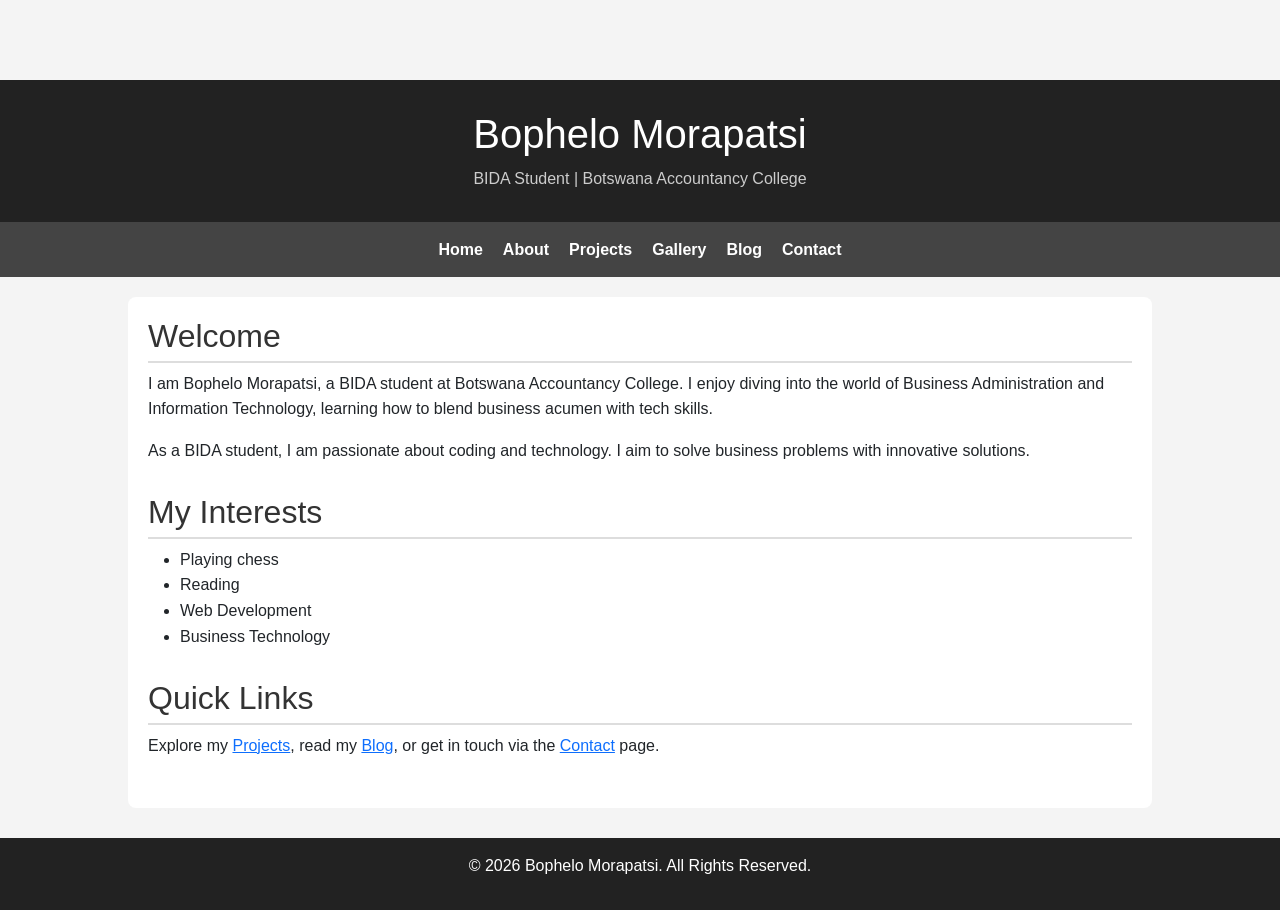
<file: index.html>
<!DOCTYPE html>
<html lang="en">
<head>
  <meta charset="UTF-8">
  <meta name="viewport" content="width=device-width, initial-scale=1.0">
  <title>Home | Bophelo Morapatsi</title>
   <link href="https://cdn.jsdelivr.net/npm/bootstrap@5.3.3/dist/css/bootstrap.min.css" rel="stylesheet">
  <link rel="stylesheet" href="style.css">
</head>
<body>
<div class="page-layout"></div>
  <header>
    <h1>Bophelo Morapatsi</h1>
    <p>BIDA Student | Botswana Accountancy College</p>
  </header>

  <nav>
    <a href="index.html">Home</a>
    <a href="about.html">About</a>
    <a href="projects.html">Projects</a>
    <a href="gallery.html">Gallery</a>
    <a href="blog.html">Blog</a>
    <a href="contact.html">Contact</a>
  </nav>

  <main>
    <section>
      <h2>Welcome</h2>
      <p>I am Bophelo Morapatsi, a BIDA student at Botswana Accountancy College. I enjoy diving into the world of Business Administration and Information Technology, learning how to blend business acumen with tech skills.</p>
      <p>As a BIDA student, I am passionate about coding and technology. I aim to solve business problems with innovative solutions.</p>
    </section>

    <section>
      <h2>My Interests</h2>
      <ul>
        <li>Playing chess</li>
        <li>Reading</li>
        <li>Web Development</li>
        <li>Business Technology</li>
      </ul>
    </section>

    <section>
      <h2>Quick Links</h2>
      <p>
        Explore my <a href="projects.html">Projects</a>, read my <a href="blog.html">Blog</a>, or get in touch via the <a href="contact.html">Contact</a> page.
      </p>
    </section>
  </main>

  <footer>
    <p>&copy; 2026 Bophelo Morapatsi. All Rights Reserved.</p>
  </footer>
<script src="https://cdn.jsdelivr.net/npm/bootstrap@5.3.3/dist/js/bootstrap.bundle.min.js"></script>
</body>
</html>
</file>
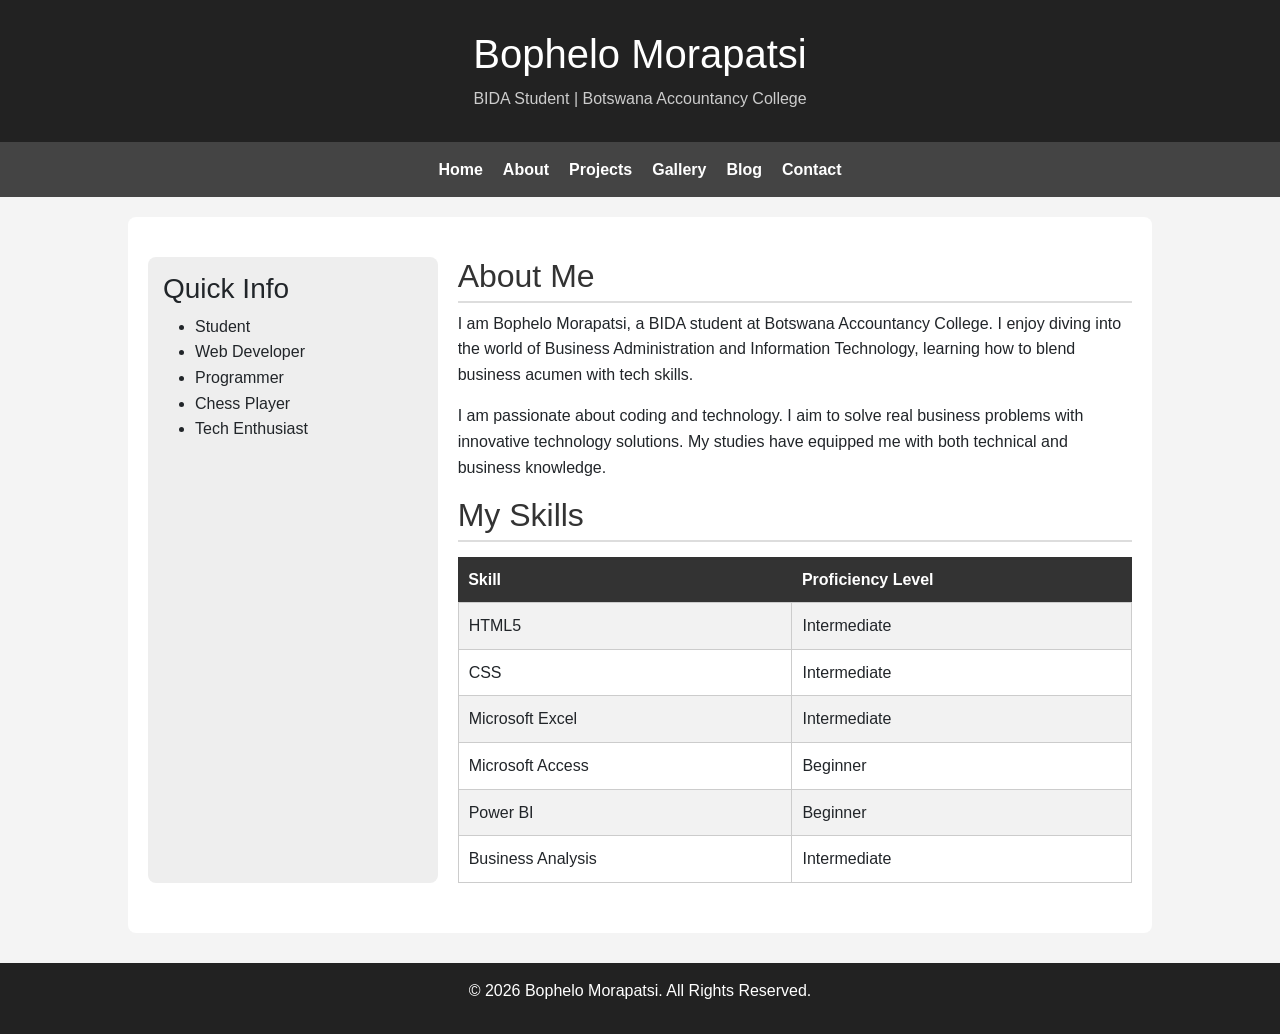
<file: about.html>
<!DOCTYPE html>
<html lang="en">
<head>
  <meta charset="UTF-8">
  <meta name="viewport" content="width=device-width, initial-scale=1.0">
  <title>About | Bophelo Morapatsi</title>
  <link href="https://cdn.jsdelivr.net/npm/bootstrap@5.3.3/dist/css/bootstrap.min.css" rel="stylesheet">
  <link rel="stylesheet" href="style.css">

</head>

<body>

  <header>
    <h1>Bophelo Morapatsi</h1>
    <p>BIDA Student | Botswana Accountancy College</p>
  </header>

  <nav>
    <a href="index.html">Home</a>
    <a href="about.html">About</a>
    <a href="projects.html">Projects</a>
    <a href="gallery.html">Gallery</a>
    <a href="blog.html">Blog</a>
    <a href="contact.html">Contact</a>
  </nav>

  <main>
    <section class="two-column-layout">

      <div class="sidebar">
        <h3>Quick Info</h3>
        <ul>
          <li>Student</li>
          <li>Web Developer</li>
          <li>Programmer</li>
          <li>Chess Player</li>
          <li>Tech Enthusiast</li>
        </ul>
      </div>

      <div class="content-area">
        <h2>About Me</h2>
        <p>I am Bophelo Morapatsi, a BIDA student at Botswana Accountancy College. I enjoy diving into the world of Business Administration and Information Technology, learning how to blend business acumen with tech skills.</p>
        <p>I am passionate about coding and technology. I aim to solve real business problems with innovative technology solutions. My studies have equipped me with both technical and business knowledge.</p>

        <h2>My Skills</h2>
        <table>
          <tr>
            <th>Skill</th>
            <th>Proficiency Level</th>
          </tr>
          <tr>
            <td>HTML5</td>
            <td>Intermediate</td>
          </tr>
          <tr>
            <td>CSS</td>
            <td>Intermediate</td>
          </tr>
          <tr>
            <td>Microsoft Excel</td>
            <td>Intermediate</td>
          </tr>
          <tr>
            <td>Microsoft Access</td>
            <td>Beginner</td>
          </tr>
          <tr>
            <td>Power BI</td>
            <td>Beginner</td>
          </tr>
          <tr>
            <td>Business Analysis</td>
            <td>Intermediate</td>
          </tr>
        </table>
      </div>

    </section>
  </main>

  <footer>
    <p>&copy; 2026 Bophelo Morapatsi. All Rights Reserved.</p>
  </footer>
<script src="https://cdn.jsdelivr.net/npm/bootstrap@5.3.3/dist/js/bootstrap.bundle.min.js"></script>
</body>
</html>
</file>
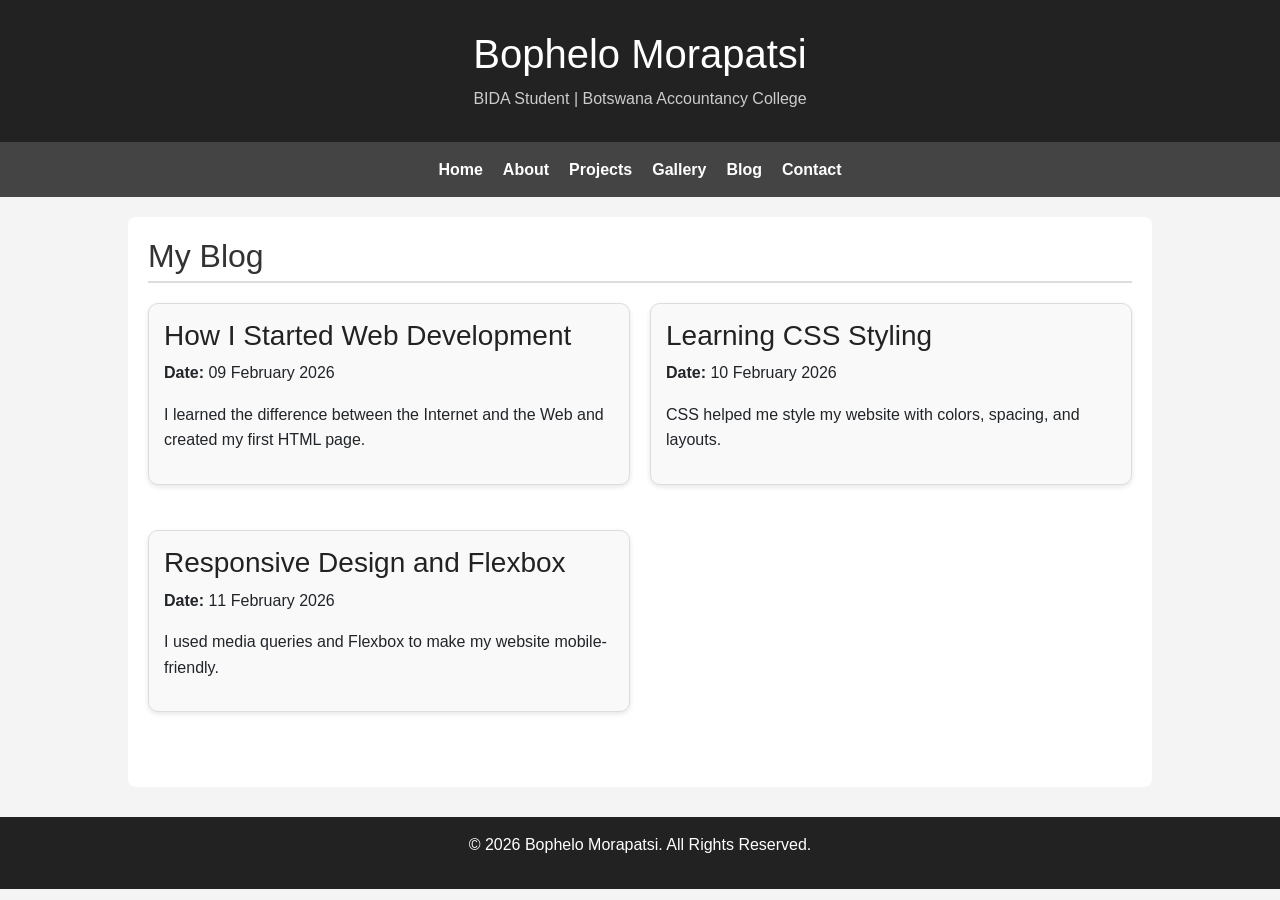
<file: blog.html>
<!DOCTYPE html>
<html lang="en">
<head>
  <meta charset="UTF-8">
  <meta name="viewport" content="width=device-width, initial-scale=1.0">
  <title>Blog | Bophelo Morapatsi</title>
  <link href="https://cdn.jsdelivr.net/npm/bootstrap@5.3.3/dist/css/bootstrap.min.css" rel="stylesheet">
  <link rel="stylesheet" href="style.css">
</head>
<body>

  <header>
    <h1>Bophelo Morapatsi</h1>
    <p>BIDA Student | Botswana Accountancy College</p>
  </header>

  <nav>
    <a href="index.html">Home</a>
    <a href="about.html">About</a>
    <a href="projects.html">Projects</a>
    <a href="gallery.html">Gallery</a>
    <a href="blog.html">Blog</a>
    <a href="contact.html">Contact</a>
  </nav>

  <main>
    <section>
  <h2>My Blog</h2>

  <div class="blog-grid">

    <article class="blog-post">
      <h3>How I Started Web Development</h3>
      <p><strong>Date:</strong> 09 February 2026</p>
      <p>I learned the difference between the Internet and the Web and created my first HTML page.</p>
    </article>

    <article class="blog-post">
      <h3>Learning CSS Styling</h3>
      <p><strong>Date:</strong> 10 February 2026</p>
      <p>CSS helped me style my website with colors, spacing, and layouts.</p>
    </article>

    <article class="blog-post">
      <h3>Responsive Design and Flexbox</h3>
      <p><strong>Date:</strong> 11 February 2026</p>
      <p>I used media queries and Flexbox to make my website mobile-friendly.</p>
    </article>

  </div>
</section>


  </main>

  <footer>
    <p>&copy; 2026 Bophelo Morapatsi. All Rights Reserved.</p>
  </footer>
<script src="https://cdn.jsdelivr.net/npm/bootstrap@5.3.3/dist/js/bootstrap.bundle.min.js"></script>
</body>
</html>
</file>
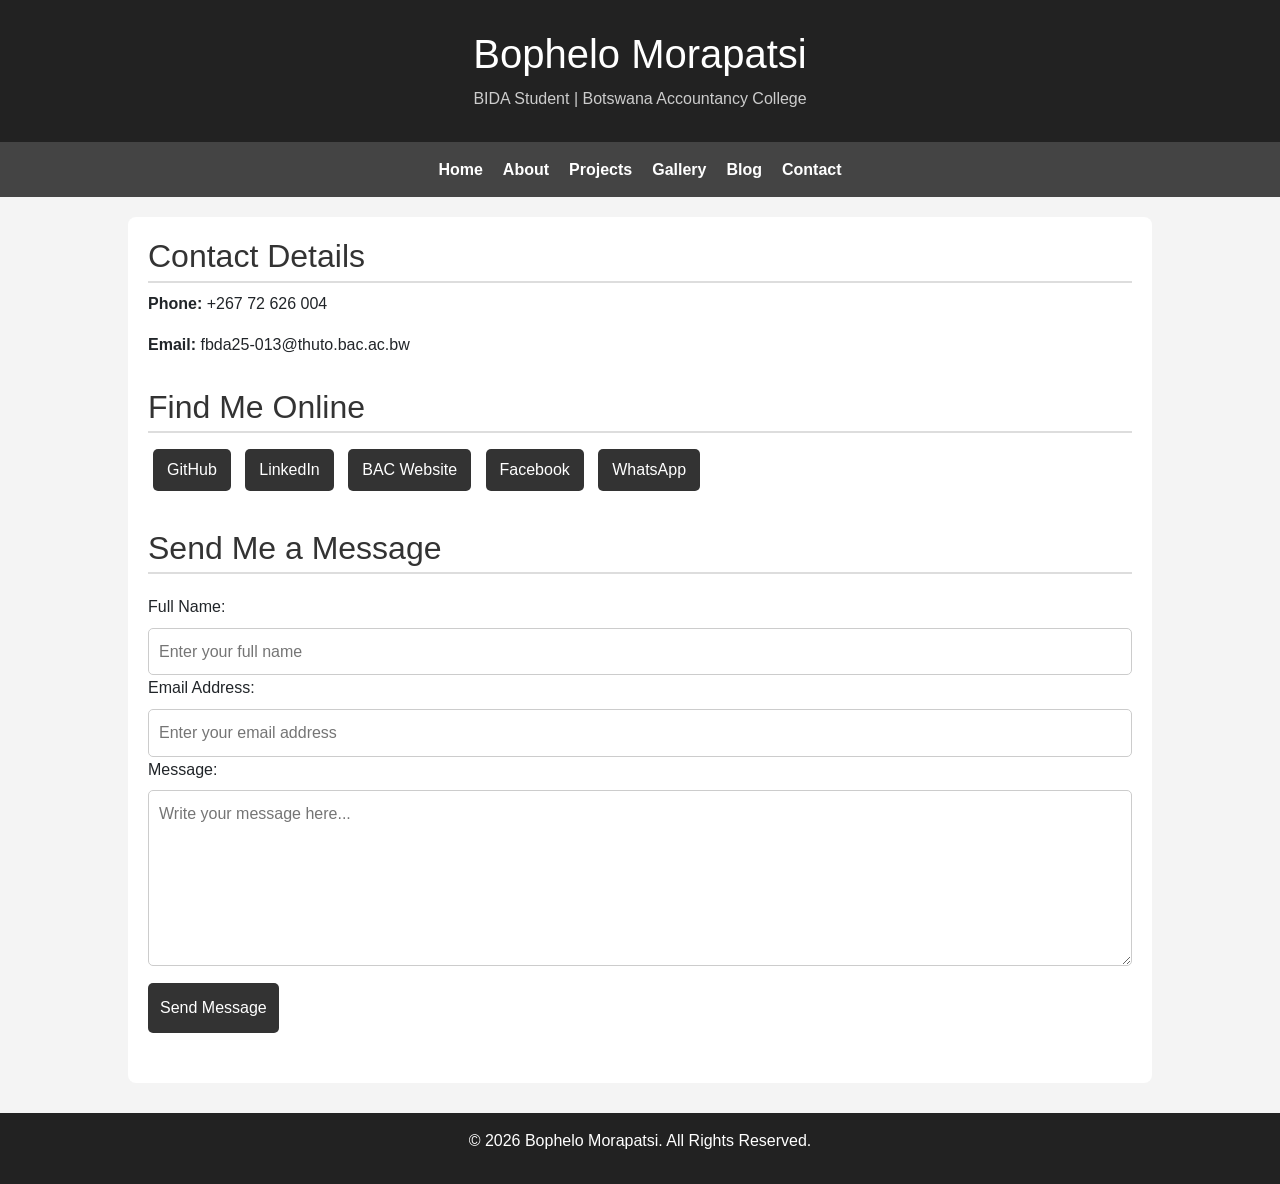
<file: contact.html>
<!DOCTYPE html>
<html lang="en">
<head>
  <meta charset="UTF-8">
  <meta name="viewport" content="width=device-width, initial-scale=1.0">
  <title>Contact | Bophelo Morapatsi</title>
  <link href="https://cdn.jsdelivr.net/npm/bootstrap@5.3.3/dist/css/bootstrap.min.css" rel="stylesheet">
  <link rel="stylesheet" href="style.css">
</head>
<body>

  <header>
    <h1>Bophelo Morapatsi</h1>
    <p>BIDA Student | Botswana Accountancy College</p>
  </header>

  <nav>
    <a href="index.html">Home</a>
    <a href="about.html">About</a>
    <a href="projects.html">Projects</a>
    <a href="gallery.html">Gallery</a>
    <a href="blog.html">Blog</a>
    <a href="contact.html">Contact</a>
  </nav>

  <main>

    <section>
      <h2>Contact Details</h2>
      <p><strong>Phone:</strong> +267 72 626 004</p>
      <p><strong>Email:</strong> fbda25-013@thuto.bac.ac.bw</p>
    </section>

    <section>
      <h2>Find Me Online</h2>
      <div class="social-links">
        <a href="https://github.com/" target="_blank">GitHub</a>
        <a href="https://www.linkedin.com/" target="_blank">LinkedIn</a>
        <a href="https://www.bac.ac.bw" target="_blank">BAC Website</a>
        <a href="https://www.facebook.com/BopheloMorapatsi/" target="_blank">Facebook</a>
        <a href="https://wa.me/26772626004" target="_blank">WhatsApp</a>
      </div>
    </section>

    <section>
      <h2>Send Me a Message</h2>
      <form>

        <label for="fullname">Full Name:</label>
        <input type="text" id="fullname" name="fullname" placeholder="Enter your full name" required>

        <label for="email">Email Address:</label>
        <input type="email" id="email" name="email" placeholder="Enter your email address" required>

        <label for="message">Message:</label>
        <textarea id="message" name="message" rows="6" placeholder="Write your message here..." required></textarea>

        <button type="submit">Send Message</button>

      </form>
    </section>

  </main>

  <footer>
    <p>&copy; 2026 Bophelo Morapatsi. All Rights Reserved.</p>
  </footer>
<script src="https://cdn.jsdelivr.net/npm/bootstrap@5.3.3/dist/js/bootstrap.bundle.min.js"></script>
</body>
</html>
</file>
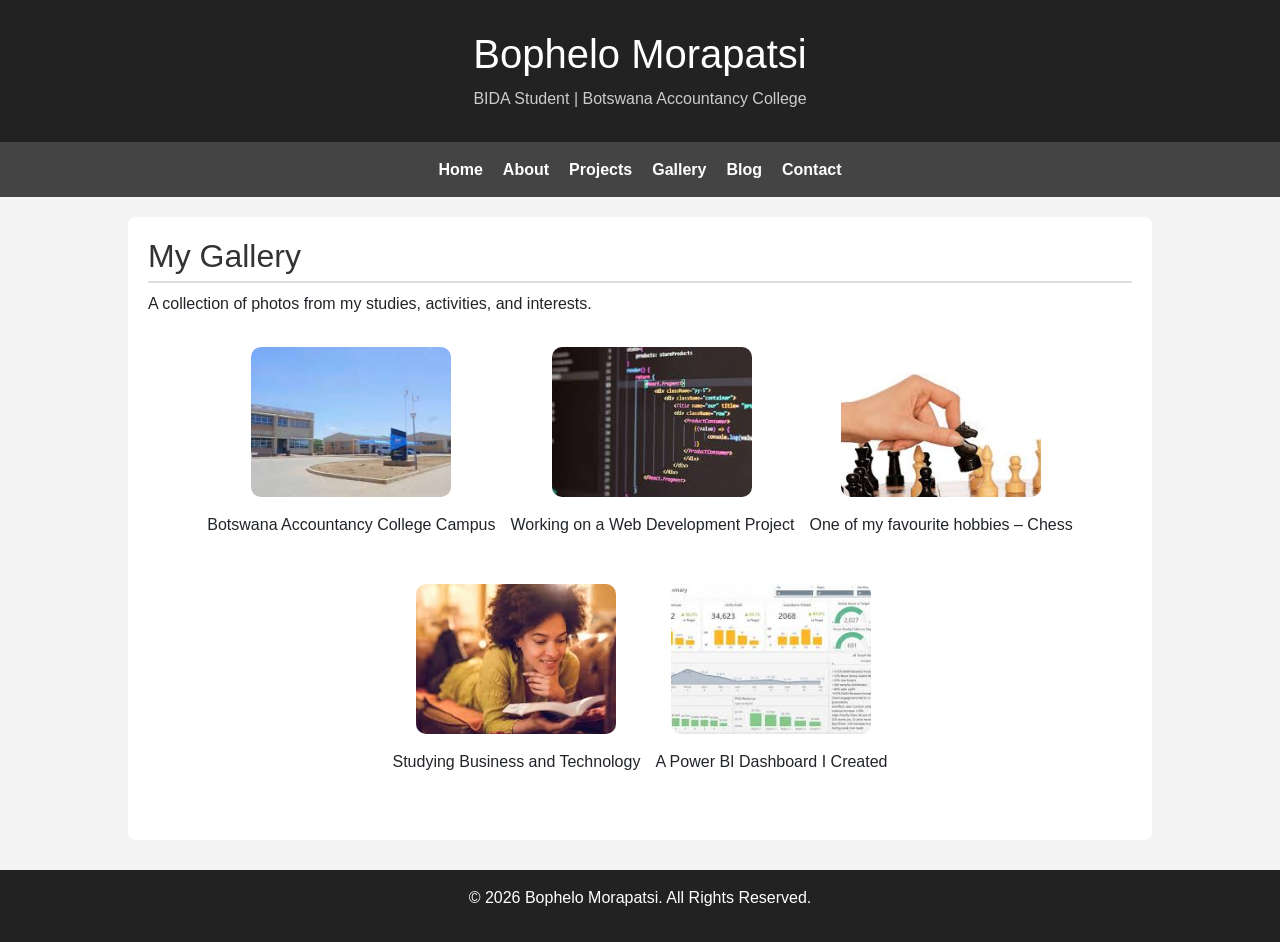
<file: gallery.html>
<!DOCTYPE html>
<html lang="en">
<head>
  <meta charset="UTF-8">
  <meta name="viewport" content="width=device-width, initial-scale=1.0">
  <title>Gallery | Bophelo Morapatsi</title>
  <link href="https://cdn.jsdelivr.net/npm/bootstrap@5.3.3/dist/css/bootstrap.min.css" rel="stylesheet">
  <link rel="stylesheet" href="style.css">
</head>
<body>

  <header>
    <h1>Bophelo Morapatsi</h1>
    <p>BIDA Student | Botswana Accountancy College</p>
  </header>

  <nav>
    <a href="index.html">Home</a>
    <a href="about.html">About</a>
    <a href="projects.html">Projects</a>
    <a href="gallery.html">Gallery</a>
    <a href="blog.html">Blog</a>
    <a href="contact.html">Contact</a>
  </nav>

  <main>
    <section>
      <h2>My Gallery</h2>
      <p>A collection of photos from my studies, activities, and interests.</p>

      <div class="gallery-container">

        <figure>
          <img src="images/BAC Campus.jpg" alt="Botswana Accountancy College campus">
          <figcaption>Botswana Accountancy College Campus</figcaption>
        </figure>

        <figure>
          <img src="images/coding.jpg" alt="Coding project in progress">
          <figcaption>Working on a Web Development Project</figcaption>
        </figure>

        <figure>
          <img src="images/chess.jpg" alt="Playing chess">
          <figcaption>One of my favourite hobbies – Chess</figcaption>
        </figure>

        <figure>
          <img src="images/reading.jpg" alt="Reading and studying">
          <figcaption>Studying Business and Technology</figcaption>
        </figure>

        <figure>
          <img src="images/power bi.jpg" alt="Power BI dashboard">
          <figcaption>A Power BI Dashboard I Created</figcaption>
        </figure>

      </div>
    </section>
  </main>

  <footer>
    <p>&copy; 2026 Bophelo Morapatsi. All Rights Reserved.</p>
  </footer>
<script src="https://cdn.jsdelivr.net/npm/bootstrap@5.3.3/dist/js/bootstrap.bundle.min.js"></script>
</body>
</html>
</file>
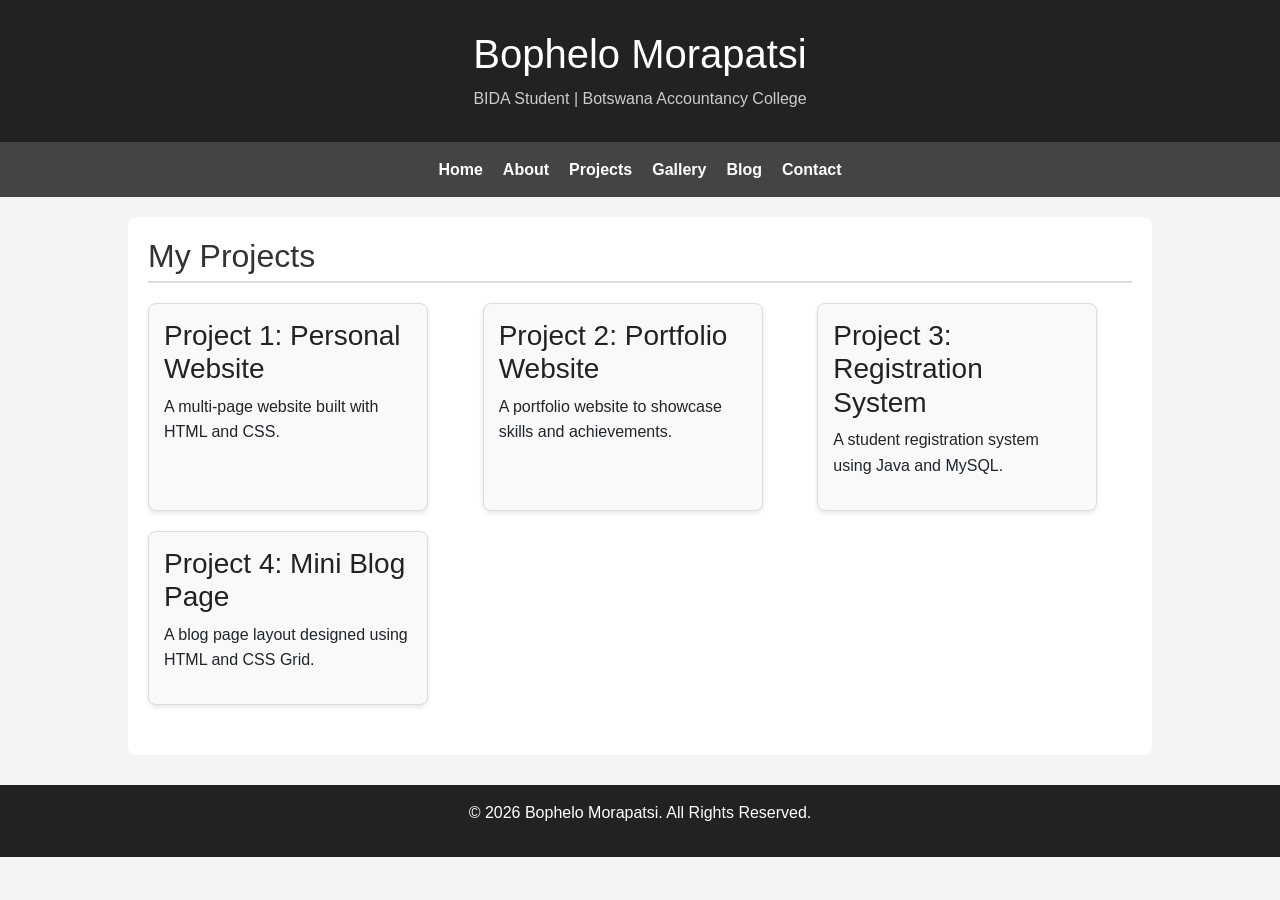
<file: projects.html>
<!DOCTYPE html>
<html lang="en">
<head>
  <meta charset="UTF-8">
  <meta name="viewport" content="width=device-width, initial-scale=1.0">
  <title>Projects | Bophelo Morapatsi</title>
  <link href="https://cdn.jsdelivr.net/npm/bootstrap@5.3.3/dist/css/bootstrap.min.css" rel="stylesheet">
  <link rel="stylesheet" href="style.css">
</head>
<body>

  <header>
    <h1>Bophelo Morapatsi</h1>
    <p>BIDA Student | Botswana Accountancy College</p>
  </header>

  <nav>
    <a href="index.html">Home</a>
    <a href="about.html">About</a>
    <a href="projects.html">Projects</a>
    <a href="gallery.html">Gallery</a>
    <a href="blog.html">Blog</a>
    <a href="contact.html">Contact</a>
  </nav>

  <main>
    <section>
  <h2>My Projects</h2>

  <div class="projects-grid">
    <div class="project-card">
      <h3>Project 1: Personal Website</h3>
      <p>A multi-page website built with HTML and CSS.</p>
    </div>

    <div class="project-card">
      <h3>Project 2: Portfolio Website</h3>
      <p>A portfolio website to showcase skills and achievements.</p>
    </div>

    <div class="project-card">
      <h3>Project 3: Registration System</h3>
      <p>A student registration system using Java and MySQL.</p>
    </div>

    <div class="project-card">
      <h3>Project 4: Mini Blog Page</h3>
      <p>A blog page layout designed using HTML and CSS Grid.</p>
    </div>
  </div>
</section>

  </main>

  <footer>
    <p>&copy; 2026 Bophelo Morapatsi. All Rights Reserved.</p>
  </footer>
<script src="https://cdn.jsdelivr.net/npm/bootstrap@5.3.3/dist/js/bootstrap.bundle.min.js"></script>
</body>
</html>
</file>
<file: style.css>
/* ===========================
   Base Styles (Tutorial 2)
   =========================== */

body {
  font-family: Arial, sans-serif;
  background-color: #f4f4f4;
  margin: 0;
  padding: 0;
  line-height: 1.6;
}

header {
  background-color: #222;
  color: white;
  text-align: center;
  padding: 30px;
}

header p {
  margin: 0;
  font-size: 1em;
  color: #ccc;
}

/* ===========================
   Navigation (Tutorial 3 - Flexbox)
   =========================== */

nav {
  background-color: #444;
  display: flex;
  justify-content: center;
  gap: 20px;
  padding: 15px;
  flex-wrap: wrap;
}

nav a {
  color: white;
  text-decoration: none;
  font-weight: bold;
}

nav a:hover {
  color: yellow;
  text-decoration: underline;
}

/* ===========================
   Main Content
   =========================== */

main {
  width: 80%;
  margin: auto;
  background: white;
  padding: 20px;
  margin-top: 20px;
  border-radius: 8px;
}

section {
  margin-bottom: 30px;
}

h2 {
  color: #333;
  border-bottom: 2px solid #ddd;
  padding-bottom: 5px;
}

footer {
  background-color: #222;
  color: white;
  text-align: center;
  padding: 15px;
  margin-top: 30px;
}

/* ===========================
   Images (Tutorial 2)
   =========================== */

img {
  border-radius: 10px;
  max-width: 100%;
  height: auto;
  display: block;
  margin: 15px auto;
}

/* ===========================
   Table Styling (Tutorial 2)
   =========================== */

table {
  width: 100%;
  border-collapse: collapse;
  margin-top: 15px;
}

table th {
  background-color: #333;
  color: white;
  padding: 10px;
}

table td {
  padding: 10px;
  border: 1px solid #ccc;
}

table tr:nth-child(even) {
  background-color: #f2f2f2;
}

/* ===========================
   Form Styling (Tutorial 2)
   =========================== */

form {
  margin-top: 20px;
}

input, textarea {
  width: 100%;
  padding: 10px;
  margin-top: 8px;
  border: 1px solid #ccc;
  border-radius: 5px;
  box-sizing: border-box;
}

button {
  background-color: #333;
  color: white;
  padding: 12px;
  border: none;
  margin-top: 10px;
  cursor: pointer;
  border-radius: 5px;
}

button:hover {
  background-color: green;
}

/* ===========================
   Projects Cards (Tutorial 3)
   =========================== */

.projects-container {
  display: flex;
  gap: 20px;
  flex-wrap: wrap;
  margin-top: 20px;
}

.project-card {
  background-color: #f9f9f9;
  border: 1px solid #ddd;
  border-radius: 8px;
  padding: 15px;
  width: 280px;
  flex-grow: 1;
  box-shadow: 0px 2px 5px rgba(0,0,0,0.1);
}
.projects-grid {
  display: grid;
  grid-template-columns: repeat(3, 1fr);
  gap: 20px;
  margin-top: 20px;
}

.project-card h3 {
  margin-top: 0;
  color: #222;
}

.project-card, .blog-post {
  transition: transform 0.3s;
}

.project-card:hover, .blog-post:hover {
  transform: scale(1.03);
}


/* ===========================
   Two Column Layout (Tutorial 3)
   =========================== */

.two-column-layout {
  display: flex;
  gap: 20px;
  margin-top: 20px;
}

.sidebar {
  background-color: #eee;
  padding: 15px;
  border-radius: 8px;
  width: 30%;
}

.content-area {
  width: 70%;
}




/* ===========================
   Gallery (Tutorial 3)
   =========================== */

.gallery-container {
  display: flex;
  gap: 15px;
  flex-wrap: wrap;
  justify-content: center;
}

.gallery-container img {
  width: 200px;
  height: 150px;
  object-fit: cover;
  border-radius: 10px;
}
.gallery-grid {
  display: grid;
  grid-template-columns: repeat(4, 1fr);
  gap: 15px;
  margin-top: 20px;
}
.gallery-grid img {
  width: 100%;
  height: 180px;
  object-fit: cover;
  border-radius: 10px;
}


/* ===========================
   Blog Articles
   =========================== */

article {
  border-left: 4px solid #333;
  padding: 10px 15px;
  margin-bottom: 25px;
  background-color: #f9f9f9;
  border-radius: 0 8px 8px 0;
}

article h3 {
  margin-top: 0;
  color: #222;
}

.blog-grid {
  display: grid;
  grid-template-columns: repeat(2, 1fr);
  gap: 20px;
  margin-top: 20px;
}

.blog-post {
  background: #f9f9f9;
  padding: 15px;
  border-radius: 10px;
  border: 1px solid #ddd;
  box-shadow: 0px 2px 5px rgba(0,0,0,0.1);
}
.page-layout {
  display: grid;
  grid-template-areas:
    "header header"
    "nav nav"
    "main aside"
    "footer footer";

  grid-template-columns: 2fr 1fr;
  gap: 20px;
  width: 90%;
  margin: auto;
  margin-top: 20px;
}

.page-layout header {
  grid-area: header;
}

.page-layout nav {
  grid-area: nav;
}

.page-layout main {
  grid-area: main;
}

.page-layout aside {
  grid-area: aside;
  background: #eee;
  padding: 15px;
  border-radius: 10px;
}

.page-layout footer {
  grid-area: footer;
}



/* ===========================
   Contact Links
   =========================== */

.social-links a {
  display: inline-block;
  margin: 8px 5px;
  padding: 8px 14px;
  background-color: #333;
  color: white;
  text-decoration: none;
  border-radius: 5px;
}

.social-links a:hover {
  background-color: green;
}

/* ===========================
   Media Queries (Tutorial 3)
   =========================== */

@media (max-width: 768px) {
  main {
    width: 95%;
  }

  .two-column-layout {
    flex-direction: column;
  }

  .sidebar, .content-area {
    width: 100%;
  }

  nav {
    flex-direction: column;
    align-items: center;
  }

  .project-card {
    width: 100%;
  }
    .projects-grid {
    grid-template-columns: 1fr;
  }


  .gallery-container img {
    width: 45%;
    height: auto;
  }
    .gallery-grid {
    grid-template-columns: repeat(2, 1fr);
  }
  .gallery-grid {
    grid-template-columns: 1fr;
  }
  .blog-grid {
    grid-template-columns: 1fr;
  }

@media (max-width: 768px) {

  .page-layout {
    grid-template-areas:
      "header"
      "nav"
      "main"
      "aside"
      "footer";

    grid-template-columns: 1fr;
  }
}
  
}
</file>
